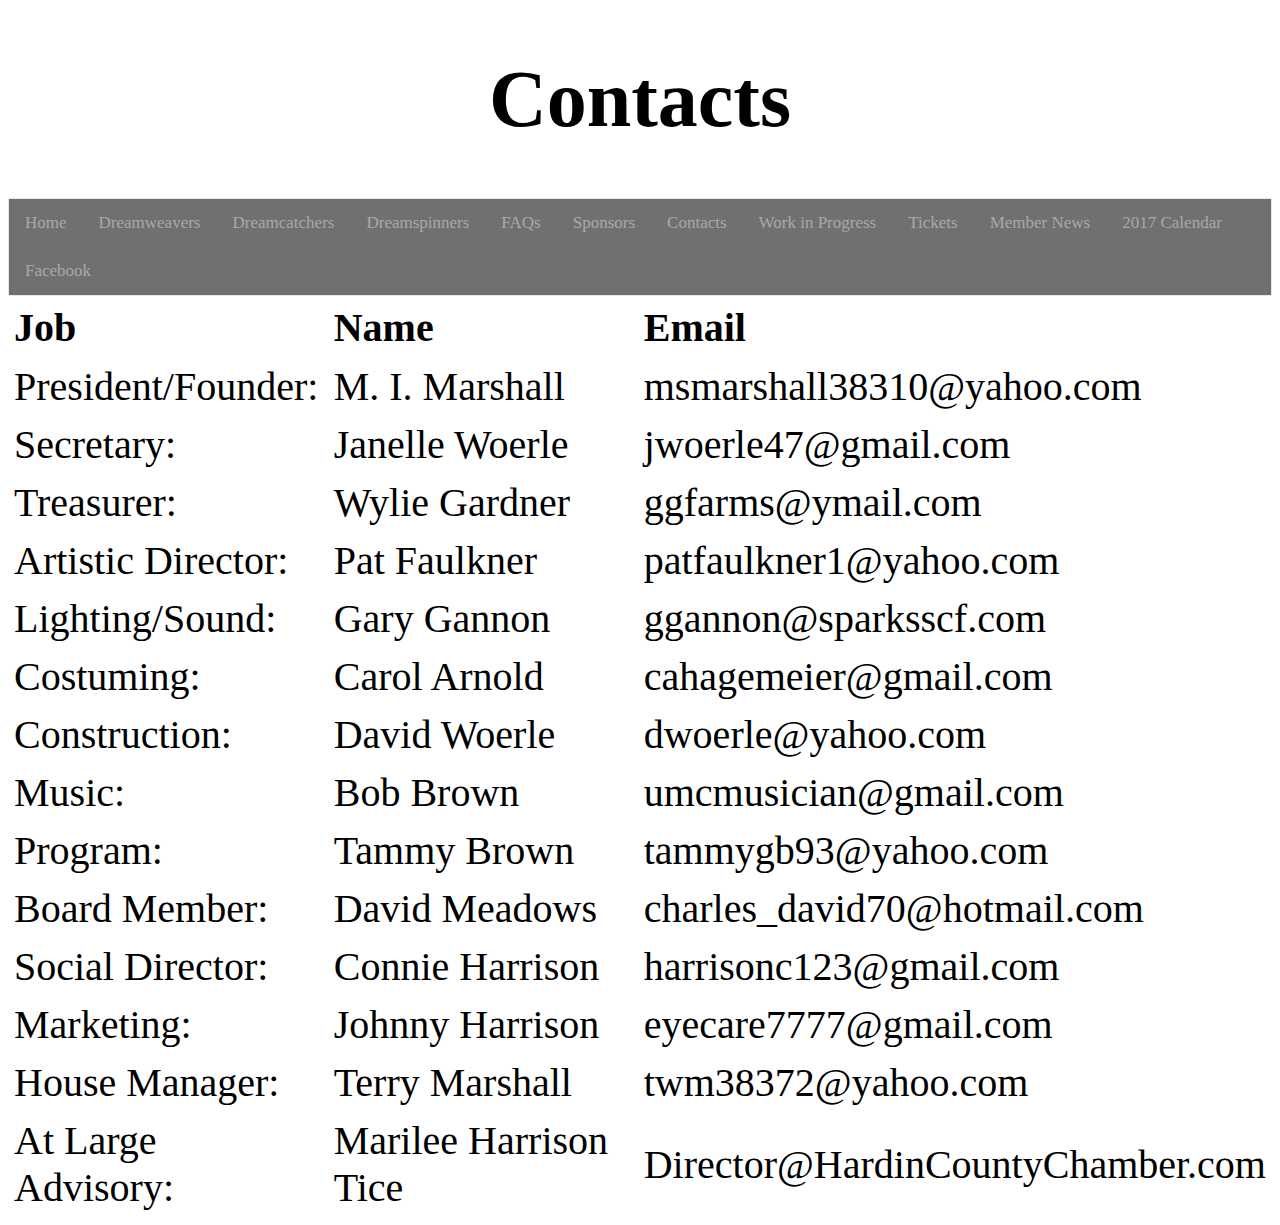
<file: indexcon.html>
<!DOCTYPE html>
<html>
<head>
</head>
<body>
<link rel="stylesheet" type="text/css" href="maincon.css"> 
</body> 

<h1>Contacts</h1>
<ul>
  <li><a href="index.html">Home</a></li>
  <li><a href="indexwvrs.html">Dreamweavers</a></li>
  <li><a href="indexctchrs.html">Dreamcatchers</a></li>
  <li><a href="indexspinner.html">Dreamspinners</a></li>
  <li><a href="indexfaq.html">FAQs</a></li>
  <li><a href="indexspon.html">Sponsors</a></li>
  <li><a href="indexcon.html">Contacts</a></li>
  <li><a href="indexwip.html">Work in Progress</a></li>
  <li><a href="indextix.html">Tickets</a></li> 
  <li><a href="indexmember.html">Member News</a></li>
<li class="dropdown">
    <a href="javascript:void(0)" class="dropbtn">2017 Calendar</a>
    <div class="dropdown-content">
      <a href="https://calendar.google.com/calendar/embed?src=savannahtheater@gmail.com&ctz=America/Chicago">Savannah Theater</a>
      <a href="https://www.keepandshare.com/calendar/show.php?i=2210565&vw=year">Dreamweavers</a>   <li><a href="https://www.facebook.com/FIRSTDREAMWEAVER/">Facebook</a></li></ul>
<div style="overflow-x:auto;">

</div>

</style>
</head>
<body>

<table id="customers">
  <tr>
    <th>Job</th>
    <th>Name</th>
    <th>Email</th>
  </tr>
  <tr>
    <td>President/Founder:</td>
    <td>M. I. Marshall</td>
    <td>msmarshall38310@yahoo.com</td>
  </tr>
  <tr>
    <td>Secretary:</td>
    <td>Janelle Woerle	</td>
    <td>jwoerle47@gmail.com</td>
  </tr>
  <tr>
    <td>Treasurer:	</td>
    <td>Wylie Gardner	
</td>
    <td>ggfarms@ymail.com
</td>
  </tr>
  <tr>
    <td>Artistic Director:	</td>
    <td>Pat Faulkner	</td>
    <td>patfaulkner1@yahoo.com
</td>
  </tr>
  <tr>
    <td>Lighting/Sound:	</td>
    <td>Gary Gannon	</td>
    <td>ggannon@sparksscf.com
</td>
  </tr>
  <tr>
    <td>Costuming:	</td>
    <td>Carol Arnold	</td>
    <td>cahagemeier@gmail.com
</td>
  </tr>
  <tr>
    <td>Construction:	</td>
    <td>David Woerle </td>
    <td>dwoerle@yahoo.com
</td>
  </tr>
  <tr>
    <td>Music:	</td>
    <td>Bob Brown	</td>
    <td>umcmusician@gmail.com
</td>
  </tr>
  <tr>
    <td>Program:	</td>
    <td>Tammy Brown	</td>
    <td>tammygb93@yahoo.com
</td>
  </tr>
  <tr>
    <td>Board Member:	</td>
    <td>David Meadows	</td>
    <td>charles_david70@hotmail.com
</td>
  </tr>
   <tr>
    <td>	Social Director:	</td>
    <td>	Connie Harrison	</td>
    <td>harrisonc123@gmail.com 

</td>
  </tr>
   <tr>
    <td>Marketing:	</td>
    <td>Johnny Harrison	</td>
    <td>eyecare7777@gmail.com

</td>
  </tr>
   <tr>
    <td>House Manager:	</td>
    <td>Terry Marshall		</td>
    <td>twm38372@yahoo.com


</td>
  </tr>
     <tr>
    <td> At Large Advisory:		</td>
    <td>Marilee Harrison Tice			</td>
    <td>Director@HardinCountyChamber.com



</td>
  </tr>
</table>
</html>
</file>
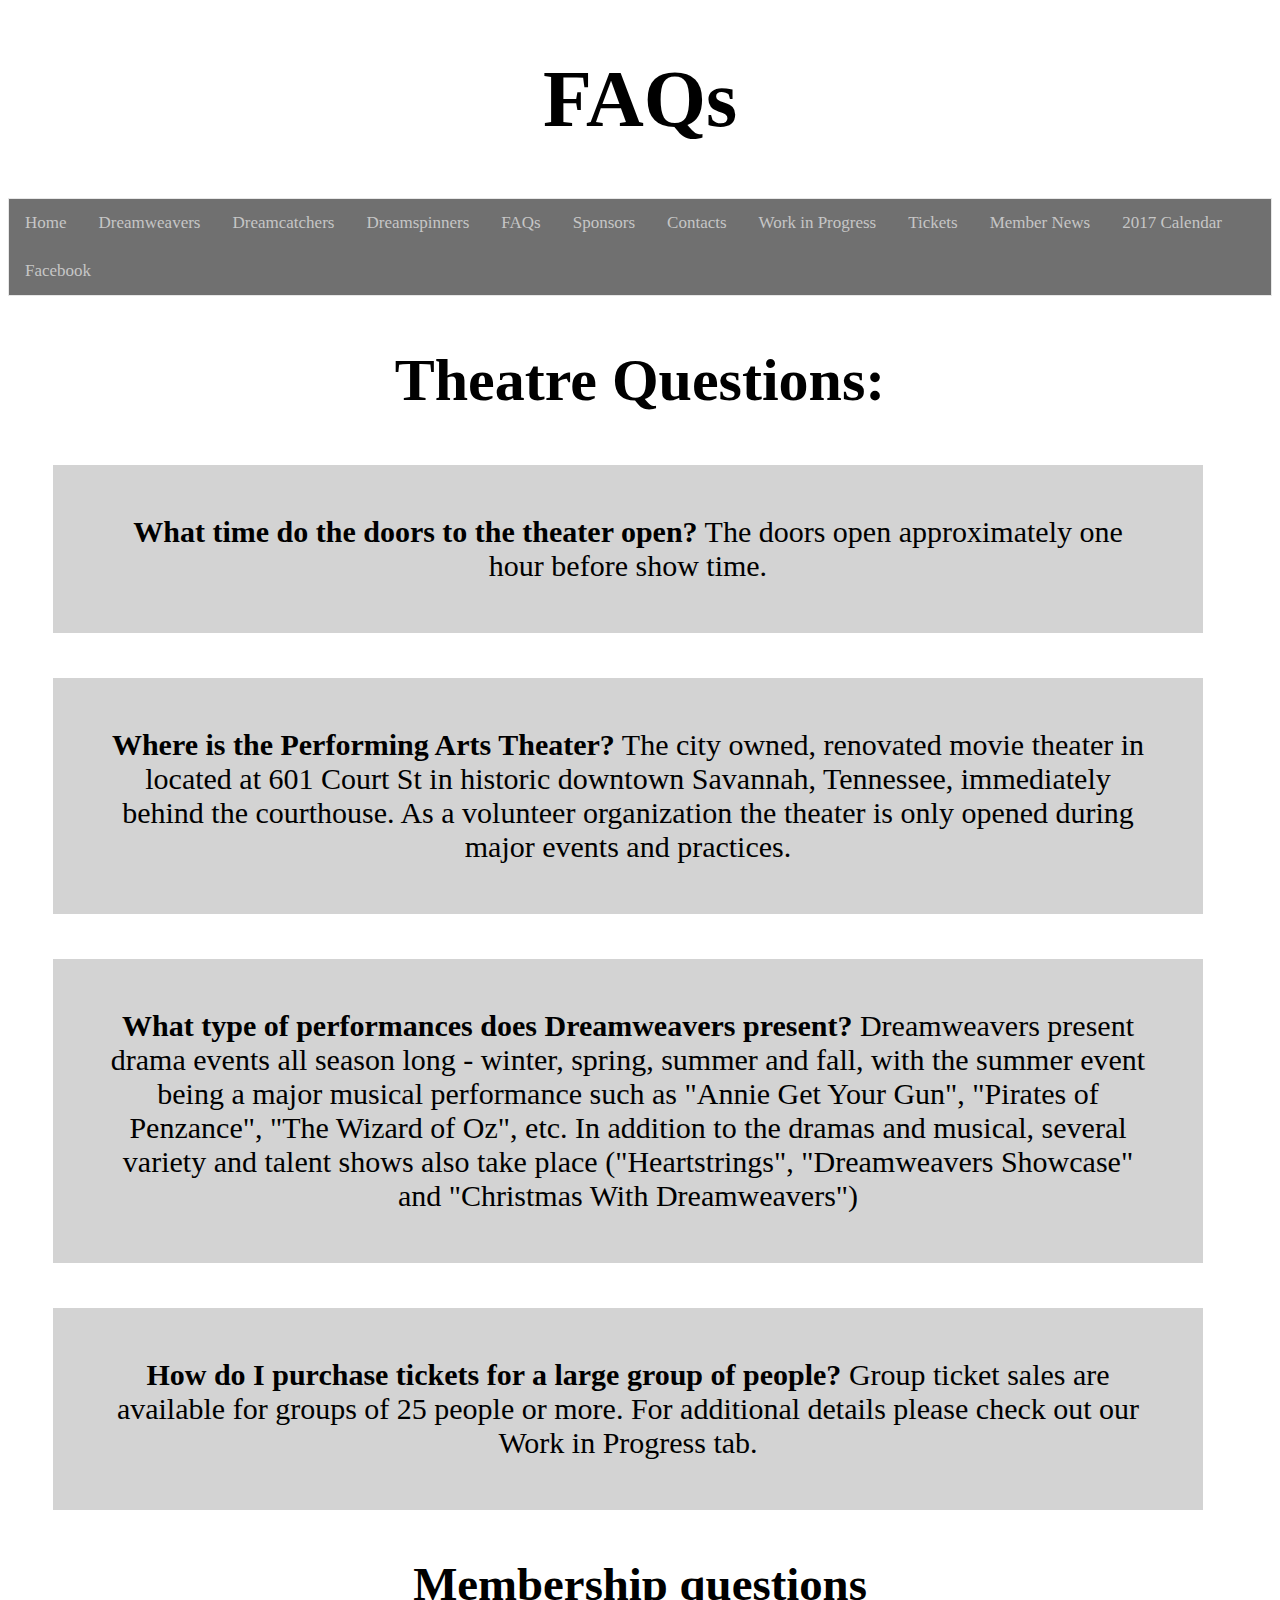
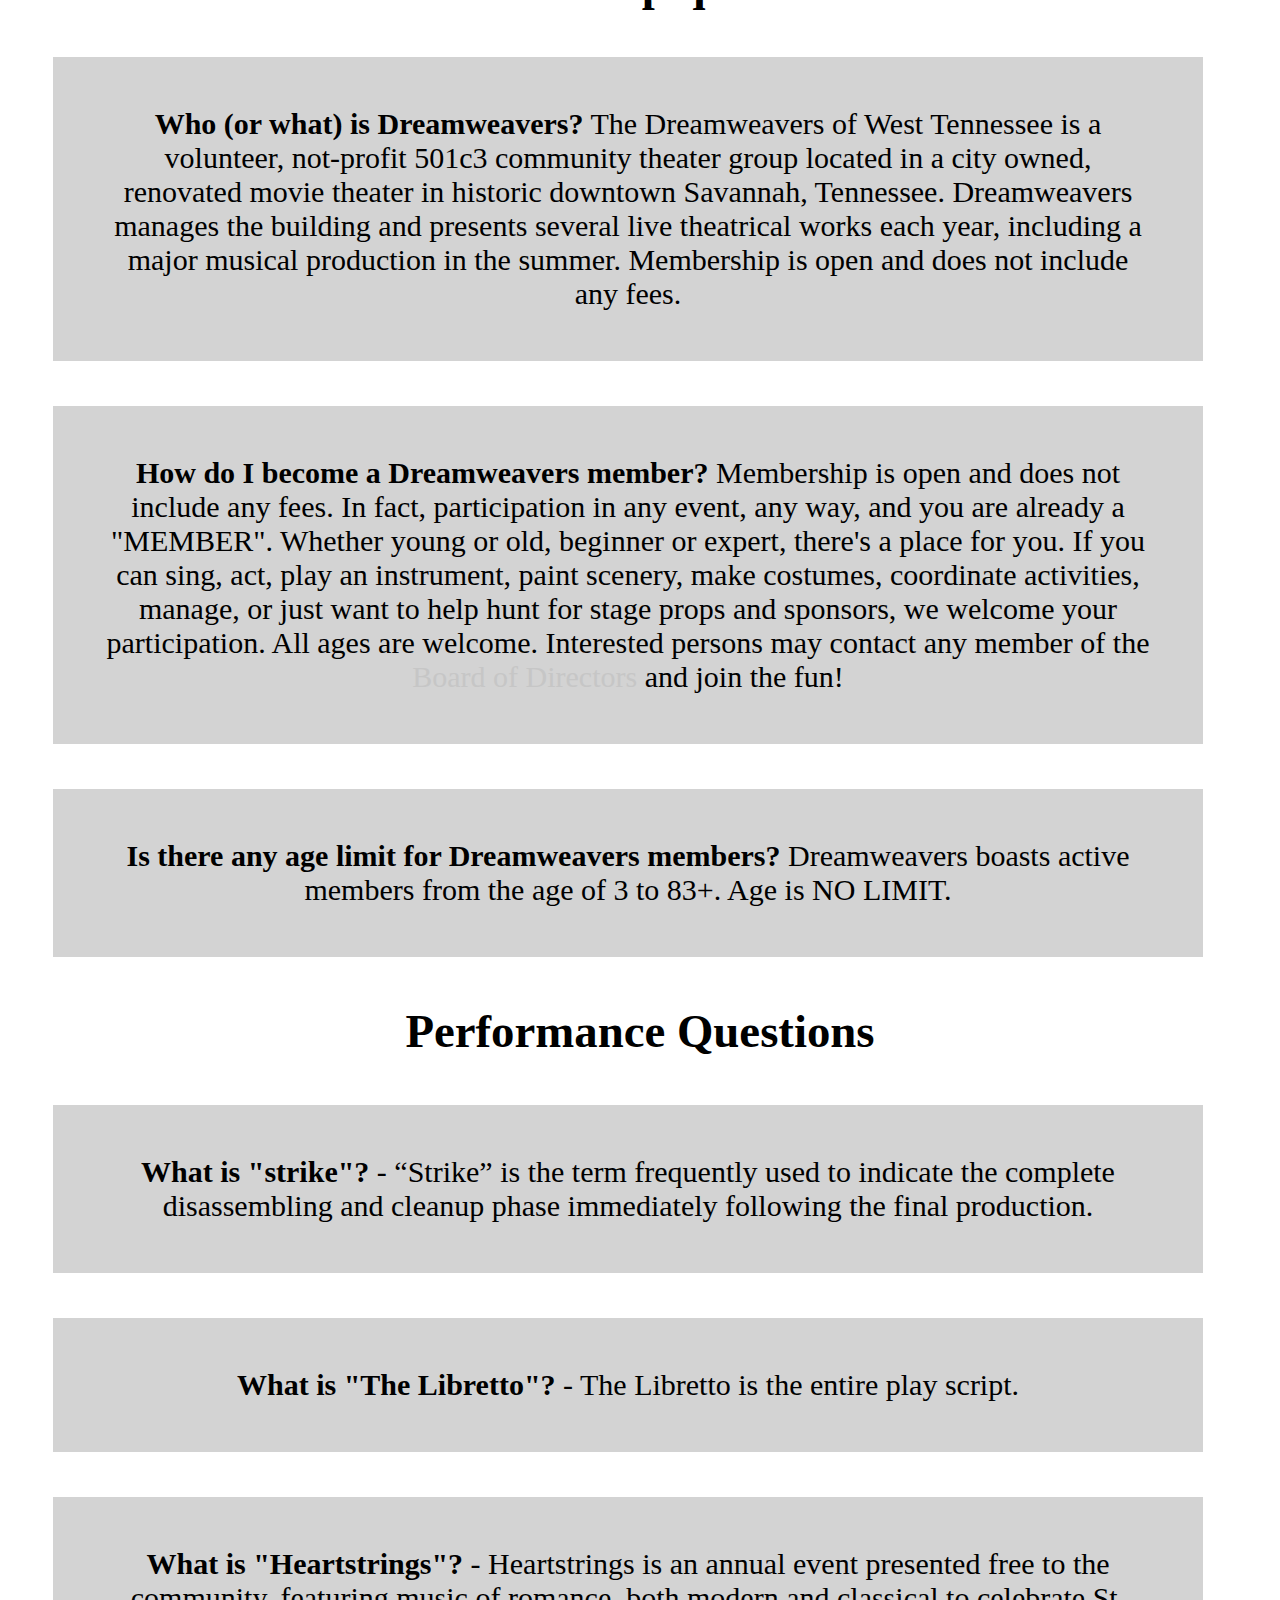
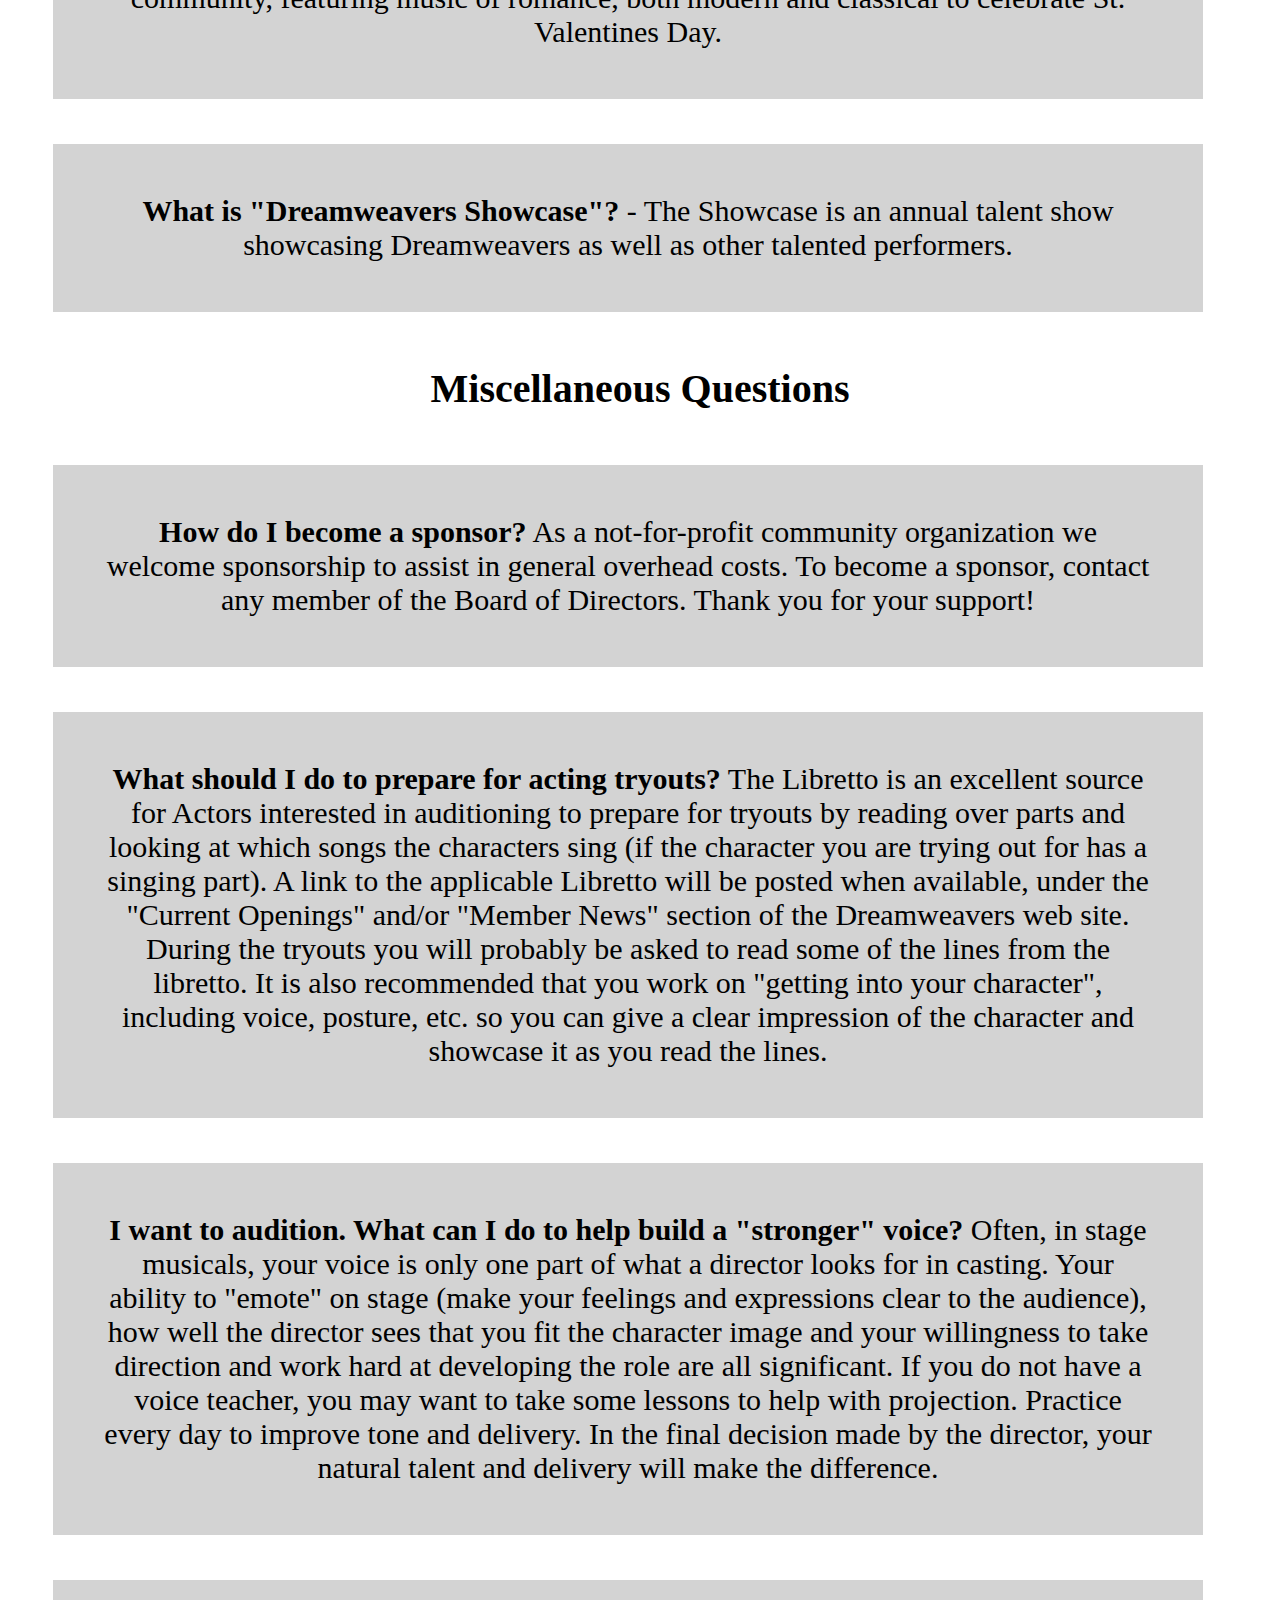
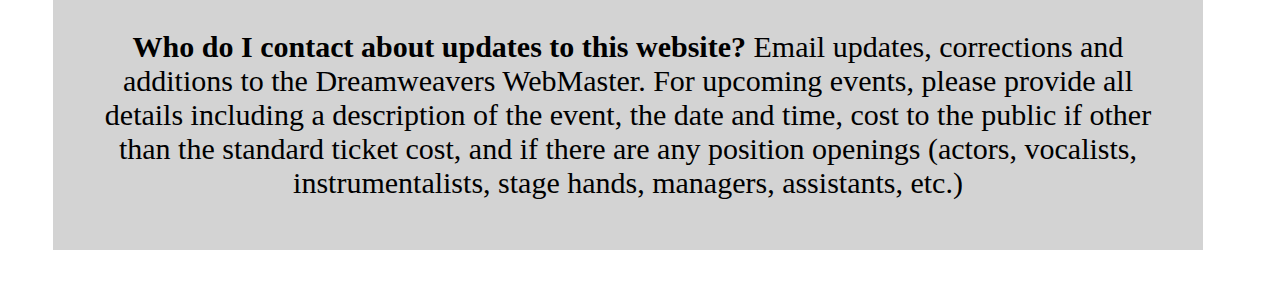
<file: indexfaq.html>
<!DOCTYPE html>
<html>
<head>
</head>
<body>
<link rel="stylesheet" type="text/css" href="mainfaq.css"> 
</body> 
<h1> FAQs</h1>
<ul>
  <li><a href="index.html">Home</a></li>
  <li><a href="indexwvrs.html">Dreamweavers</a></li>
  <li><a href="indexctchrs.html">Dreamcatchers</a></li>
  <li><a href="indexspinner.html">Dreamspinners</a></li>
  <li><a href="indexfaq.html">FAQs</a></li>
  <li><a href="indexspon.html">Sponsors</a></li>
  <li><a href="indexcon.html">Contacts</a></li>
  <li><a href="indexwip.html">Work in Progress</a></li>
  <li><a href="indextix.html">Tickets</a></li> 
  <li><a href="indexmember.html">Member News</a></li>
 <li class="dropdown">
    <a href="javascript:void(0)" class="dropbtn">2017 Calendar</a>
    <div class="dropdown-content">
      <a href="https://calendar.google.com/calendar/embed?src=savannahtheater@gmail.com&ctz=America/Chicago">Savannah Theater</a>
      <a href="https://www.keepandshare.com/calendar/show.php?i=2210565&vw=year">Dreamweavers</a>  <li><a href="https://www.facebook.com/FIRSTDREAMWEAVER/">Facebook</a></li>
</ul>
<h2>Theatre Questions:</h2>
<p>
  <b>What time do the doors to the theater open?</b>
  The doors open approximately one hour before show time.</p>
<p><b>Where is the Performing Arts Theater?</b>
The city owned, renovated movie theater in located at 601 Court St in historic downtown Savannah, Tennessee, immediately behind the courthouse.  As a volunteer organization the theater is only opened during major events and practices.</p>
<p><b>What type of performances does Dreamweavers present?</b>
Dreamweavers present drama events all season long - winter, spring, summer and fall, with the summer event being a major musical performance such as "Annie Get Your Gun", "Pirates of Penzance", "The Wizard of Oz", etc.  In addition to the dramas and musical, several variety and talent shows also take place ("Heartstrings", "Dreamweavers Showcase" and "Christmas With Dreamweavers") </p>
<p><b>How do I purchase tickets for a large group of people? </b> Group ticket sales are available for groups of 25 people or more. For additional details please check out our Work in Progress tab.</p>
<h3>Membership questions</h3>
<p><b>Who (or what) is Dreamweavers?</b>  The Dreamweavers of West Tennessee is a volunteer, not-profit 501c3 community theater group located in a city owned, renovated movie theater in historic downtown Savannah, Tennessee.  Dreamweavers manages the building and presents several live theatrical works each year, including a major musical production in the summer.  Membership is open and does not include any fees. </p>
<p><b>How do I become a Dreamweavers member?</b>  Membership is open and does not include any fees.  In fact, participation in any event, any way, and you are already a "MEMBER".  Whether young or old, beginner or expert, there's a place for you.  If you can sing, act, play an instrument, paint scenery, make costumes, coordinate activities, manage, or just want to help hunt for stage props and sponsors, we welcome your participation.  All ages are welcome.  Interested persons may contact any member of the <a href="indexcon.html">Board of Directors</a>  and join the fun!   </p>
<p><b>Is there any age limit for Dreamweavers members? </b>Dreamweavers boasts active members from the age of 3 to 83+.  Age is NO LIMIT.  </p>
<h3>Performance Questions</h3>
<p><b>What is "strike"?</b> - “Strike” is the term frequently used to indicate the complete disassembling and cleanup phase immediately following the final production. 
</p>
<p><b>What is "The Libretto"?</b> - The Libretto is the entire play script.</p>
<p><b>What is "Heartstrings"? </b>- Heartstrings is an annual event presented free to the community, featuring music of romance, both modern and classical to celebrate St. Valentines Day.</p>
<p><b>What is "Dreamweavers Showcase"?</b> - The Showcase is an annual talent show showcasing Dreamweavers as well as other talented performers.      </p>
<h4>Miscellaneous Questions</h4>
<p><b>How do I become a sponsor?</b>  As a not-for-profit community organization we welcome sponsorship to assist in general overhead costs.  To become a sponsor, contact any member of the Board of Directors.  Thank you for your support!  </p>
<p><b>What should I do to prepare for acting tryouts?</b>  The Libretto is an excellent source for Actors interested in auditioning to prepare for tryouts by reading over parts and looking at which songs the characters sing (if the character you are trying out for has a singing part).  A link to the applicable Libretto will be posted when available, under the "Current Openings" and/or "Member News" section of the Dreamweavers web site.  During the tryouts you will probably be asked to read some of the lines from the libretto.  It is also recommended that you work on "getting into your character", including voice, posture, etc. so you can give a clear impression of the character and showcase it as you read the lines. </p>
<p><b>I want to audition.  What can I do to help build a "stronger" voice?</b>  Often, in stage musicals, your voice is only one part of what a director looks for in casting. Your ability to "emote" on stage (make your feelings and expressions clear to the audience), how well the director sees that you fit the character image and your willingness to take direction and work hard at developing the role are all significant. If you do not have a voice teacher, you may want to take some lessons to help with projection. Practice every day to improve tone and delivery. In the final decision made by the director, your natural talent and delivery will make the difference.</p>
<p><b>Who do I contact about updates to this website?</b>  Email updates, corrections and additions to the Dreamweavers WebMaster.  For upcoming events, please provide all details including a description of the event, the date and time, cost to the public if other than the standard ticket cost, and if there are any position openings (actors, vocalists, instrumentalists, stage hands, managers, assistants, etc.) </p>
<style>
a:link {
    color: #c6c6c6; 
    background-color: transparent; 
    text-decoration: none;
}

a:visited {
    color: #c6c6c6;
    background-color: transparent;
    text-decoration: underline;
}

a:hover {
    color: #e7e7e7;
    background-color: transparent;
    text-decoration: underline;

}
</style>
</html>
</file>
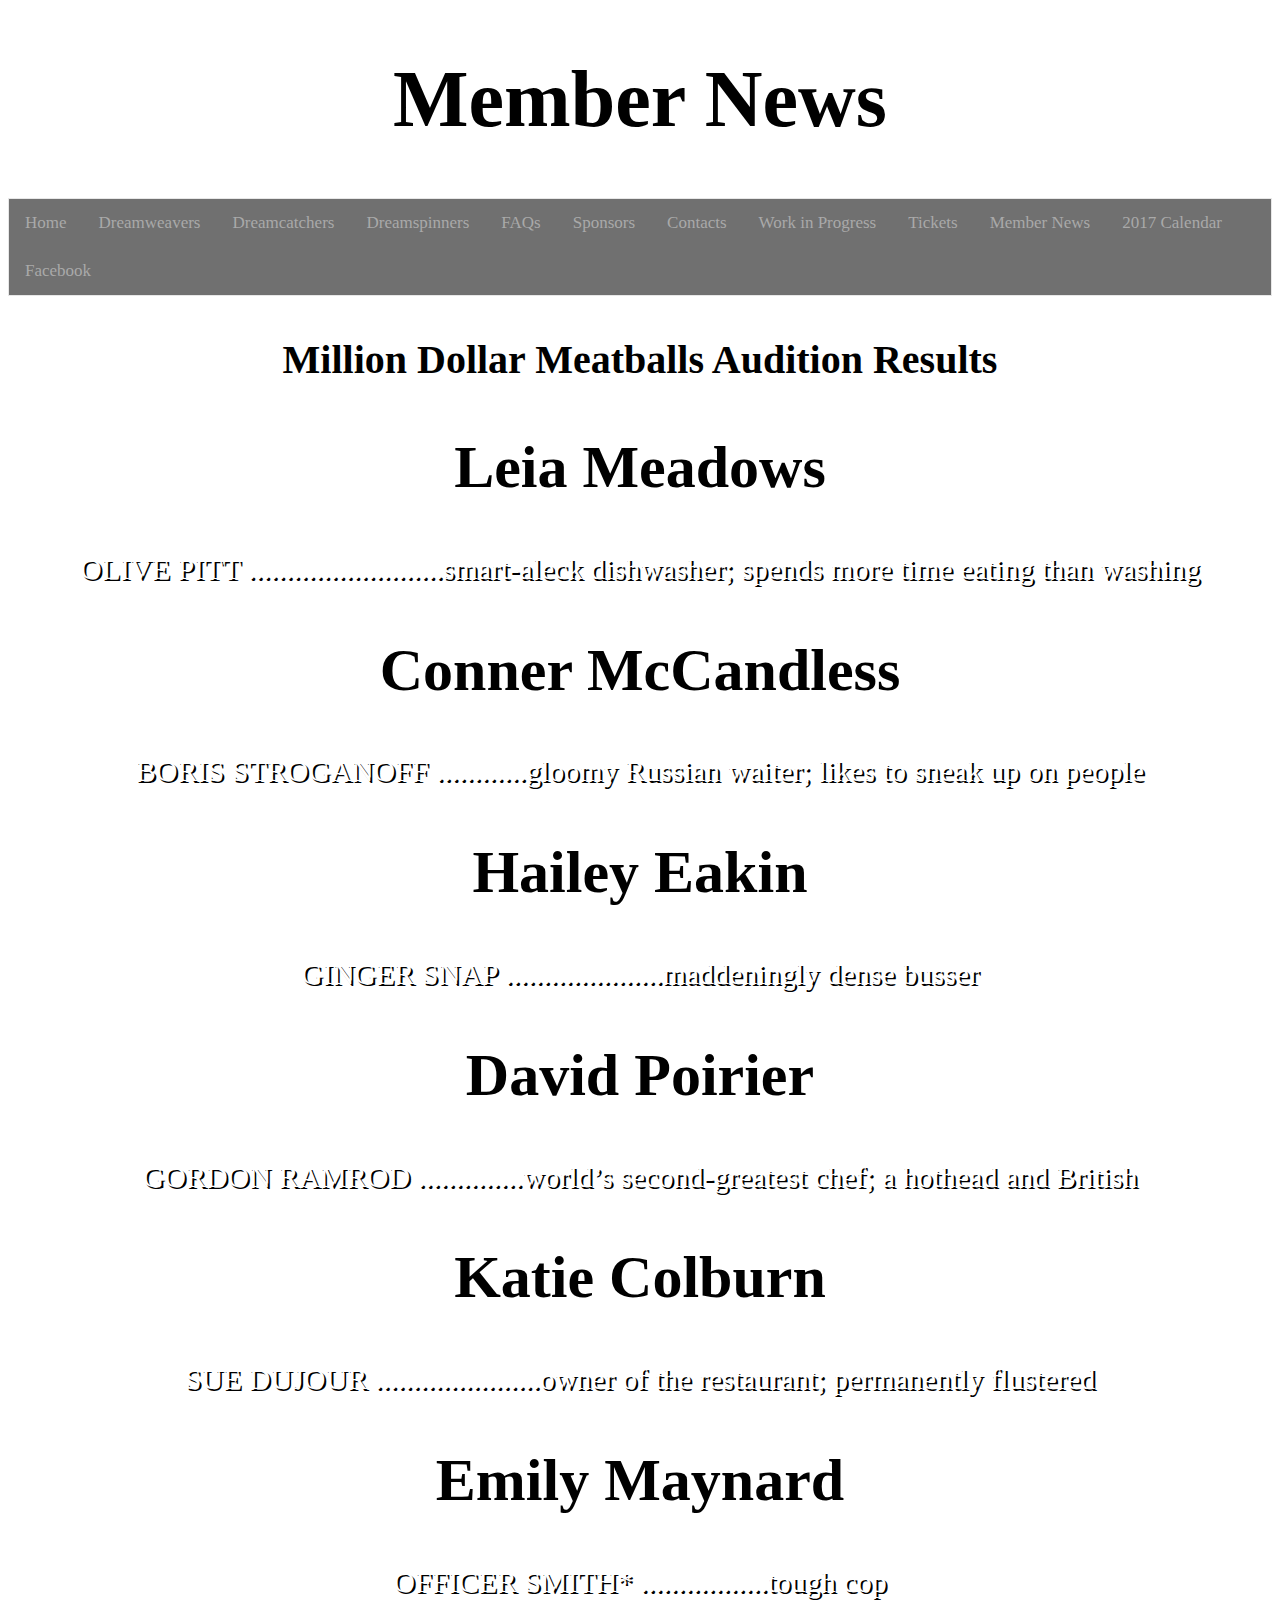
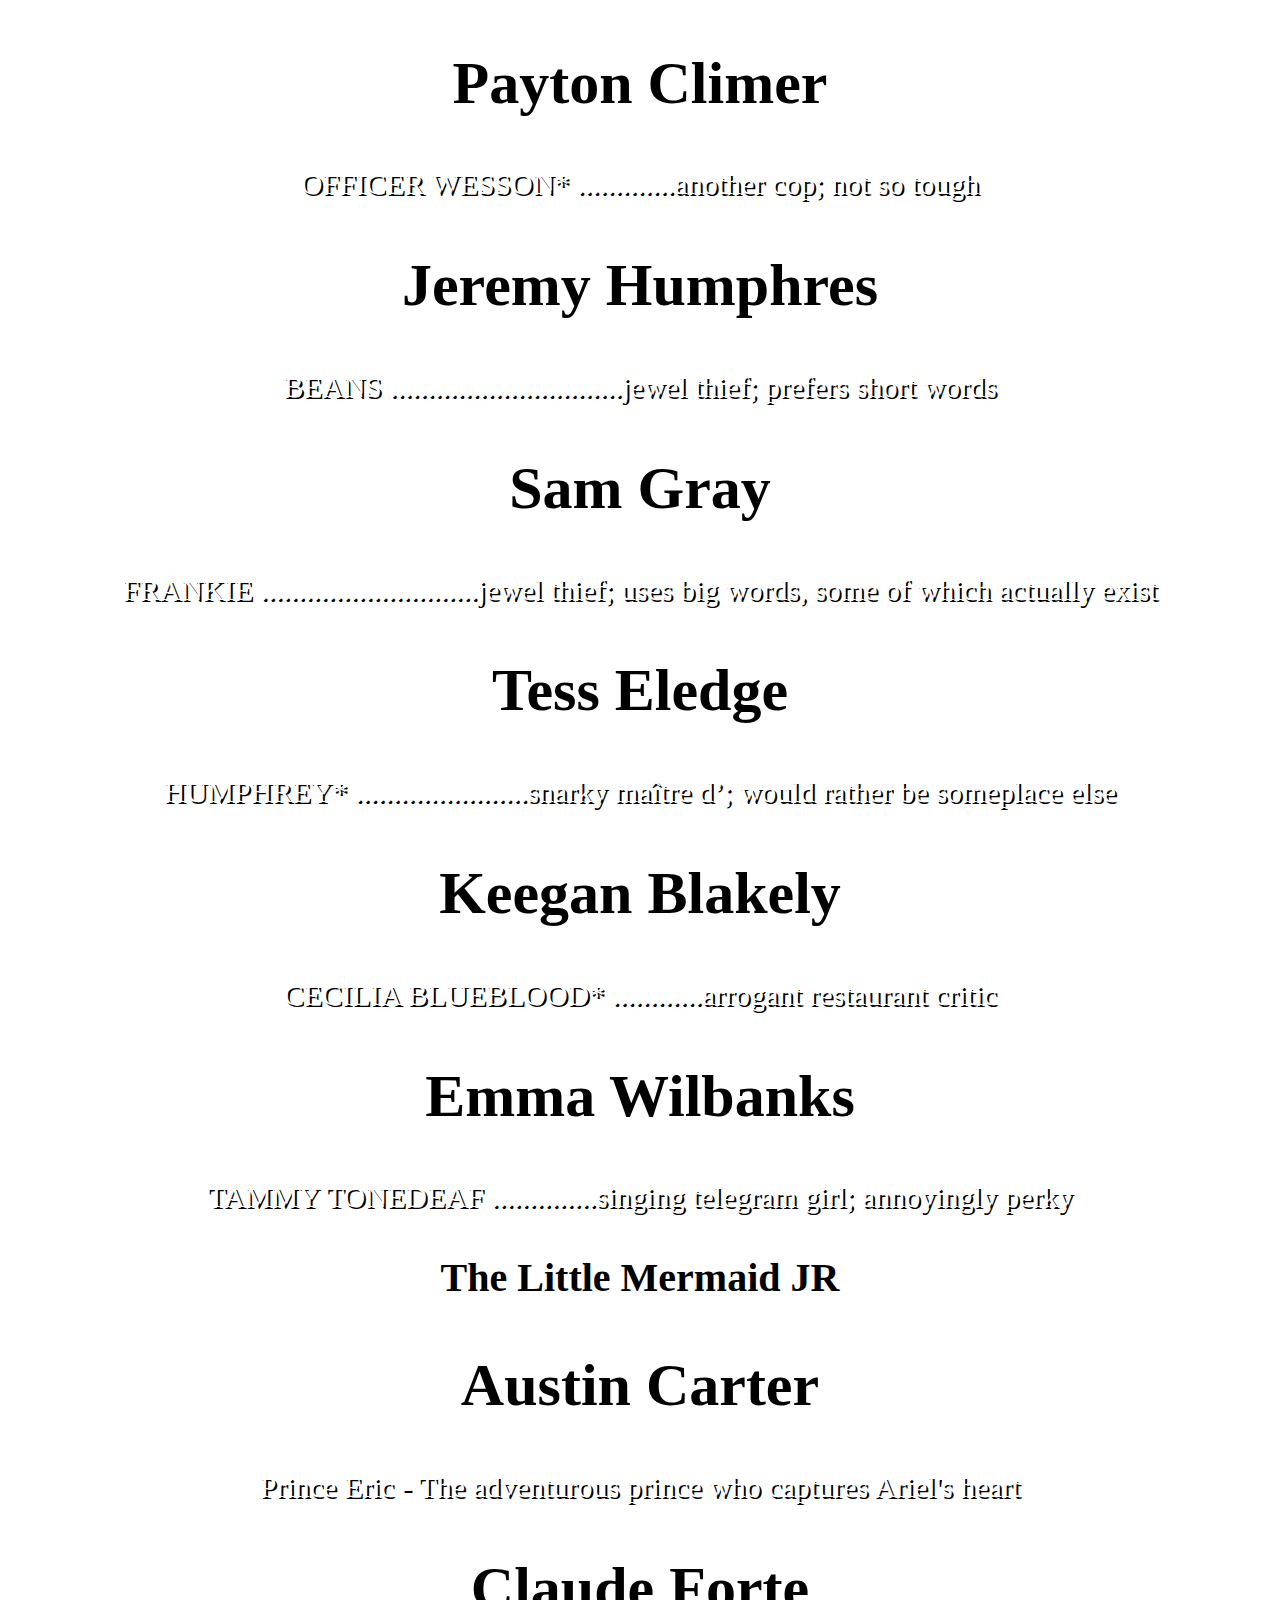
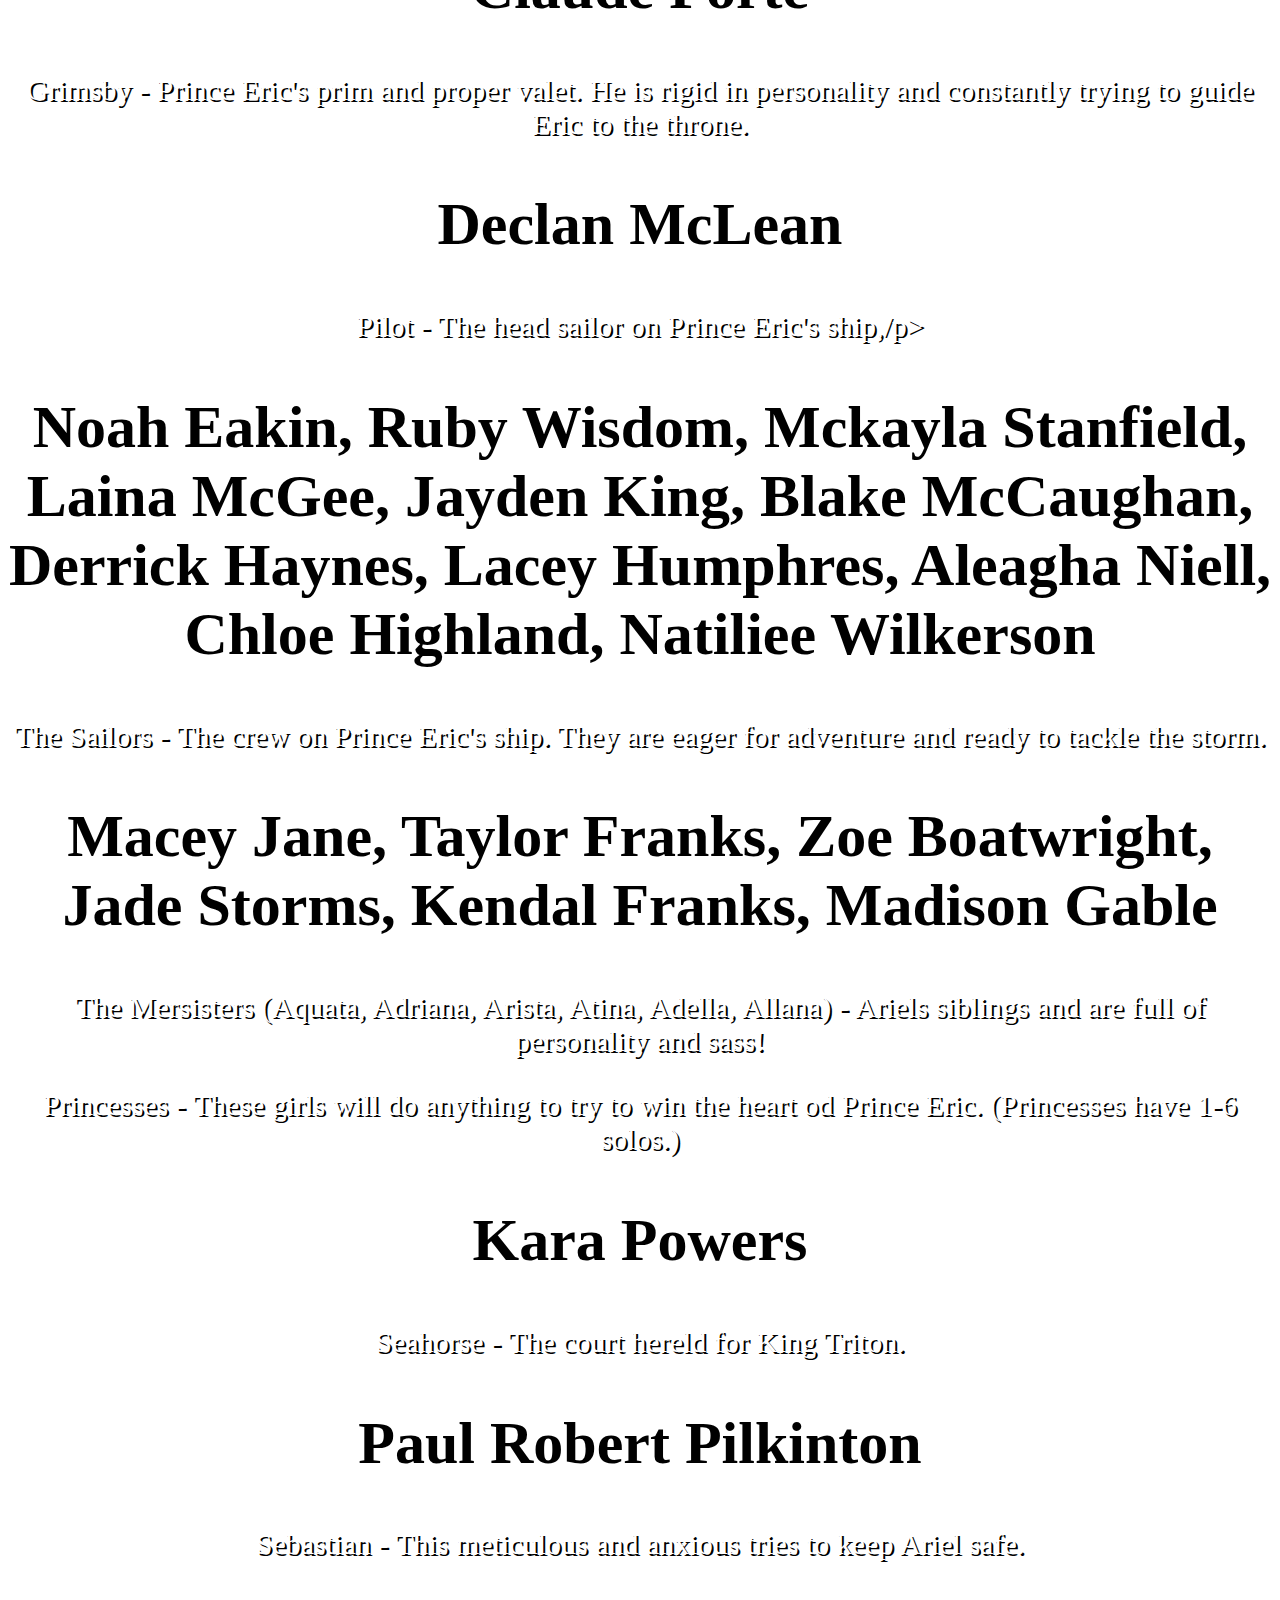
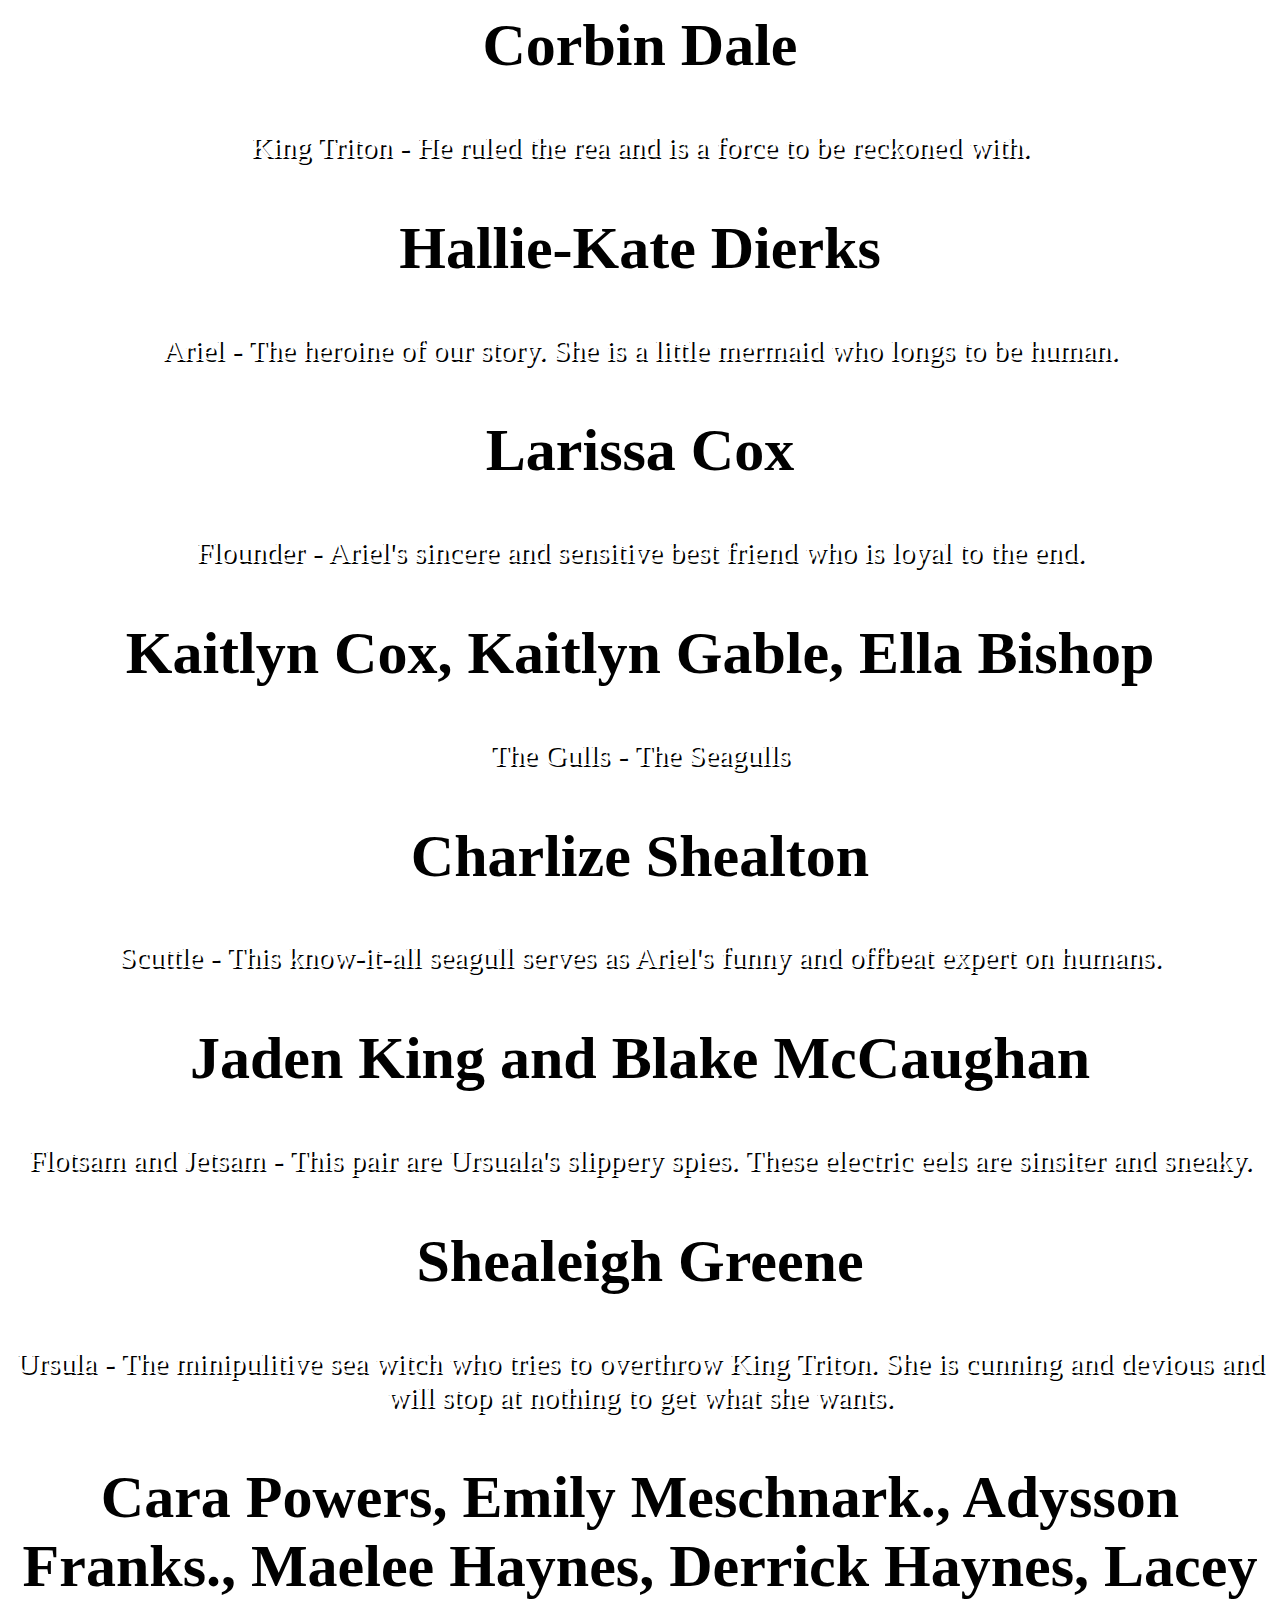
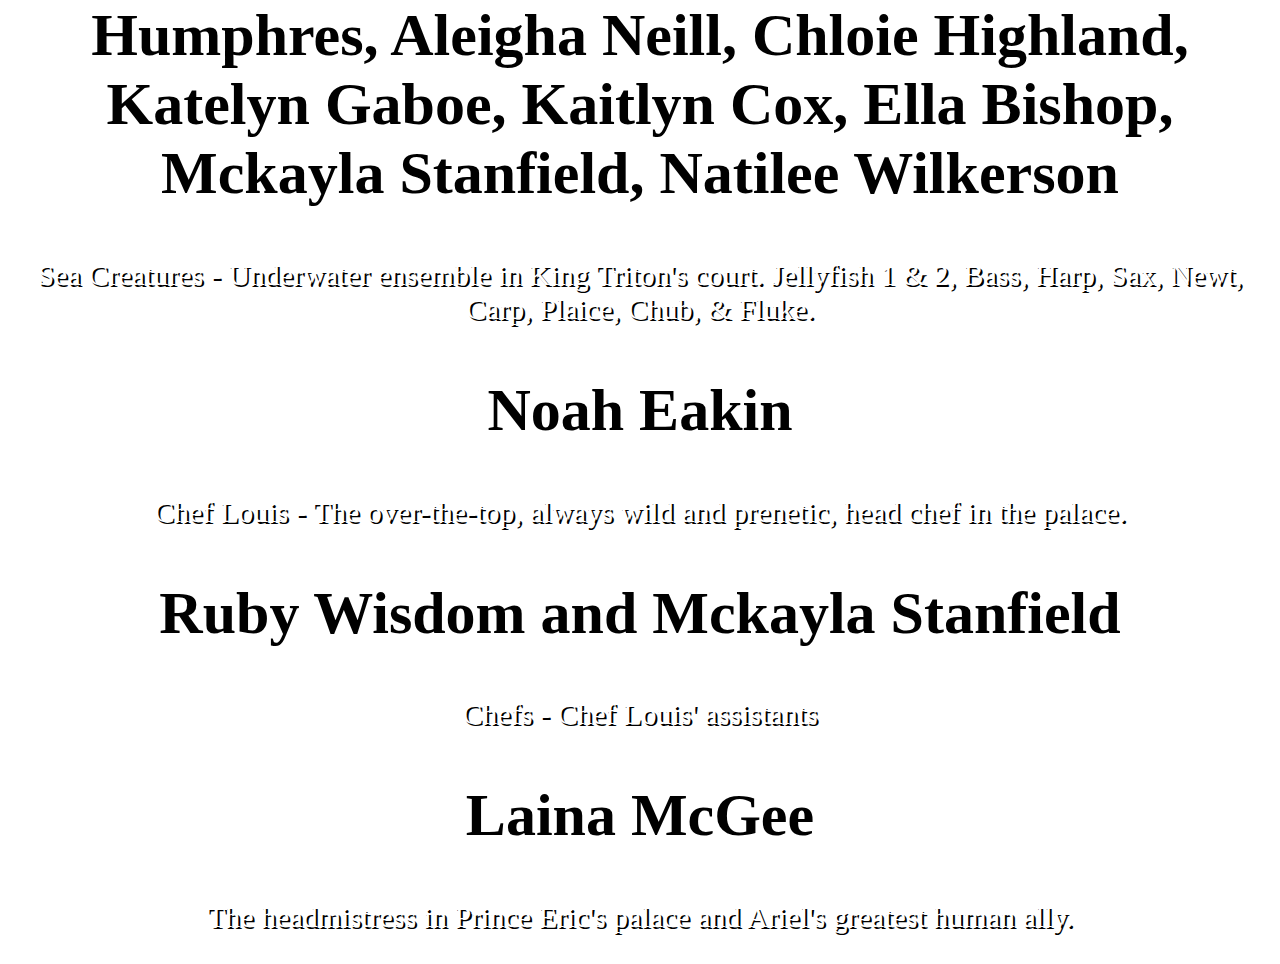
<file: indexmember.html>
<!DOCTYPE html>
<html>
<head>
</head>
<body>
<link rel="stylesheet" type="text/css" href="mainmember.css"> 
</body> 

<h1>Member News</h1>
<ul>
  <li><a href="index.html">Home</a></li>
  <li><a href="indexwvrs.html">Dreamweavers</a></li>
  <li><a href="indexctchrs.html">Dreamcatchers</a></li>
  <li><a href="indexspinner.html">Dreamspinners</a></li>
  <li><a href="indexfaq.html">FAQs</a></li>
  <li><a href="indexspon.html">Sponsors</a></li>
  <li><a href="indexcon.html">Contacts</a></li>
  <li><a href="indexwip.html">Work in Progress</a></li>
  <li><a href="indextix.html">Tickets</a></li> 
  <li><a href="indexmember.html">Member News</a></li>
<li class="dropdown">
    <a href="javascript:void(0)" class="dropbtn">2017 Calendar</a>
    <div class="dropdown-content">
      <a href="https://calendar.google.com/calendar/embed?src=savannahtheater@gmail.com&ctz=America/Chicago">Savannah Theater</a>
      <a href="https://www.keepandshare.com/calendar/show.php?i=2210565&vw=year">Dreamweavers</a>   <li><a href="https://www.facebook.com/FIRSTDREAMWEAVER/">Facebook</a></li>
</ul>
  <h3>Million Dollar Meatballs Audition Results</h3>
  <h2>Leia Meadows</h2>
<p> OLIVE PITT ..........................smart-aleck dishwasher; spends more time eating than washing</p>
  <h2>Conner McCandless</h2>
<p>BORIS STROGANOFF ............gloomy Russian waiter; likes to sneak up on people</p>
  <h2>Hailey Eakin</h2>
<p>GINGER SNAP .....................maddeningly dense busser</p>
  <h2>David Poirier</h2>
<p> GORDON RAMROD ..............world’s second-greatest chef; a hothead and British</p>
  <h2>Katie Colburn</h3>
<p> SUE DUJOUR ......................owner of the restaurant; permanently flustered</p>
  <h2>Emily Maynard</h2>
    <p>OFFICER SMITH* .................tough cop</p>
  <h2>Payton Climer</h2>
    <p>OFFICER WESSON* .............another cop; not so tough</p>
  <h2>Jeremy Humphres</h2>
    <p> BEANS ...............................jewel thief; prefers short words</p>
  <h2>Sam Gray</h2>
    <p> FRANKIE .............................jewel thief; uses big words, some of which actually exist</p>
  <h2>Tess Eledge</h2>
    <p> HUMPHREY* .......................snarky maître d’; would rather be someplace else</p>
  <h2>Keegan Blakely</h2>
    <p> CECILIA BLUEBLOOD* ............arrogant restaurant critic</p>
  <h2>Emma Wilbanks</h2>
    <p> TAMMY TONEDEAF ..............singing telegram girl; annoyingly perky
</p>
  
  <h3>The Little Mermaid JR</h3>
  <h2>Austin Carter</h2>
  <p>Prince Eric - The adventurous prince who captures Ariel's heart</p>
  <h2>Claude Forte</h3>
  <p>Grimsby - Prince Eric's prim and proper valet. He is rigid in personality and constantly trying to guide Eric to the throne.</p>
  <h2>Declan McLean</h2>
  <p>Pilot - The head sailor on Prince Eric's ship,/p>
  <h2>Noah Eakin, Ruby Wisdom, Mckayla Stanfield, Laina McGee, Jayden King, Blake McCaughan, Derrick Haynes, Lacey Humphres, Aleagha Niell, Chloe Highland, Natiliee Wilkerson</h2>
  <p>The Sailors - The crew on Prince Eric's ship. They are eager for adventure and ready to tackle the storm.</p>
  <h2>Macey Jane, Taylor Franks, Zoe Boatwright, Jade Storms, Kendal Franks, Madison Gable</h2>
  <p>The Mersisters (Aquata, Adriana, Arista, Atina, Adella, Allana) - Ariels siblings and are full of personality and sass!</p>
  <p>Princesses - These girls will do anything to try to win the heart od Prince Eric. (Princesses have 1-6 solos.)</p>
  <h2>Kara Powers</h2>
  <p> Seahorse - The court hereld for King Triton.</p>
  <h2>Paul Robert Pilkinton</h2>
  <p>Sebastian - This meticulous and anxious tries to keep Ariel safe.</p>
  <h2>Corbin Dale</h2>
  <p>King Triton - He ruled the rea and is a force to be reckoned with.</p>
  <h2>Hallie-Kate Dierks</h2>
  <p>Ariel - The heroine of our story. She is  a little mermaid who longs to be human.</p>
  <h2>Larissa Cox</h2>
  <p>Flounder - Ariel's sincere and sensitive best friend who is loyal to the end.</p>
  <h2>Kaitlyn Cox, Kaitlyn Gable, Ella Bishop</h2>
  <p>The Gulls - The Seagulls</p>
  <h2>Charlize Shealton</h2>
  <p>Scuttle - This know-it-all seagull serves as Ariel's funny and offbeat expert on humans.</p>
  <h2>Jaden King and Blake McCaughan</h2>
  <p>Flotsam and Jetsam - This pair are Ursuala's slippery spies. These electric eels are sinsiter and sneaky.</p>
  <h2>Shealeigh Greene</h2>
  <p> Ursula - The minipulitive sea witch who tries to overthrow King Triton. She is cunning and devious and will stop at nothing to get what she wants.</p>
  <h2>Cara Powers, Emily Meschnark., Adysson Franks., Maelee Haynes, Derrick Haynes, Lacey Humphres, Aleigha Neill, Chloie Highland, Katelyn Gaboe, Kaitlyn Cox, Ella Bishop, Mckayla Stanfield, Natilee Wilkerson</h2>
  <p>Sea Creatures - Underwater ensemble in King Triton's court. Jellyfish 1 & 2, Bass, Harp, Sax, Newt, Carp, Plaice, Chub, & Fluke.</p>
  <h2>Noah Eakin</h2>
  <p>Chef Louis - The over-the-top, always wild and prenetic, head chef in the palace.</p>
  <h2>Ruby Wisdom and Mckayla Stanfield</h2>
  <p>Chefs - Chef Louis' assistants</p>
  <h2> Laina McGee</h2>
  <p>The headmistress in Prince Eric's palace and Ariel's greatest human ally.</p>
 </html>
</file>
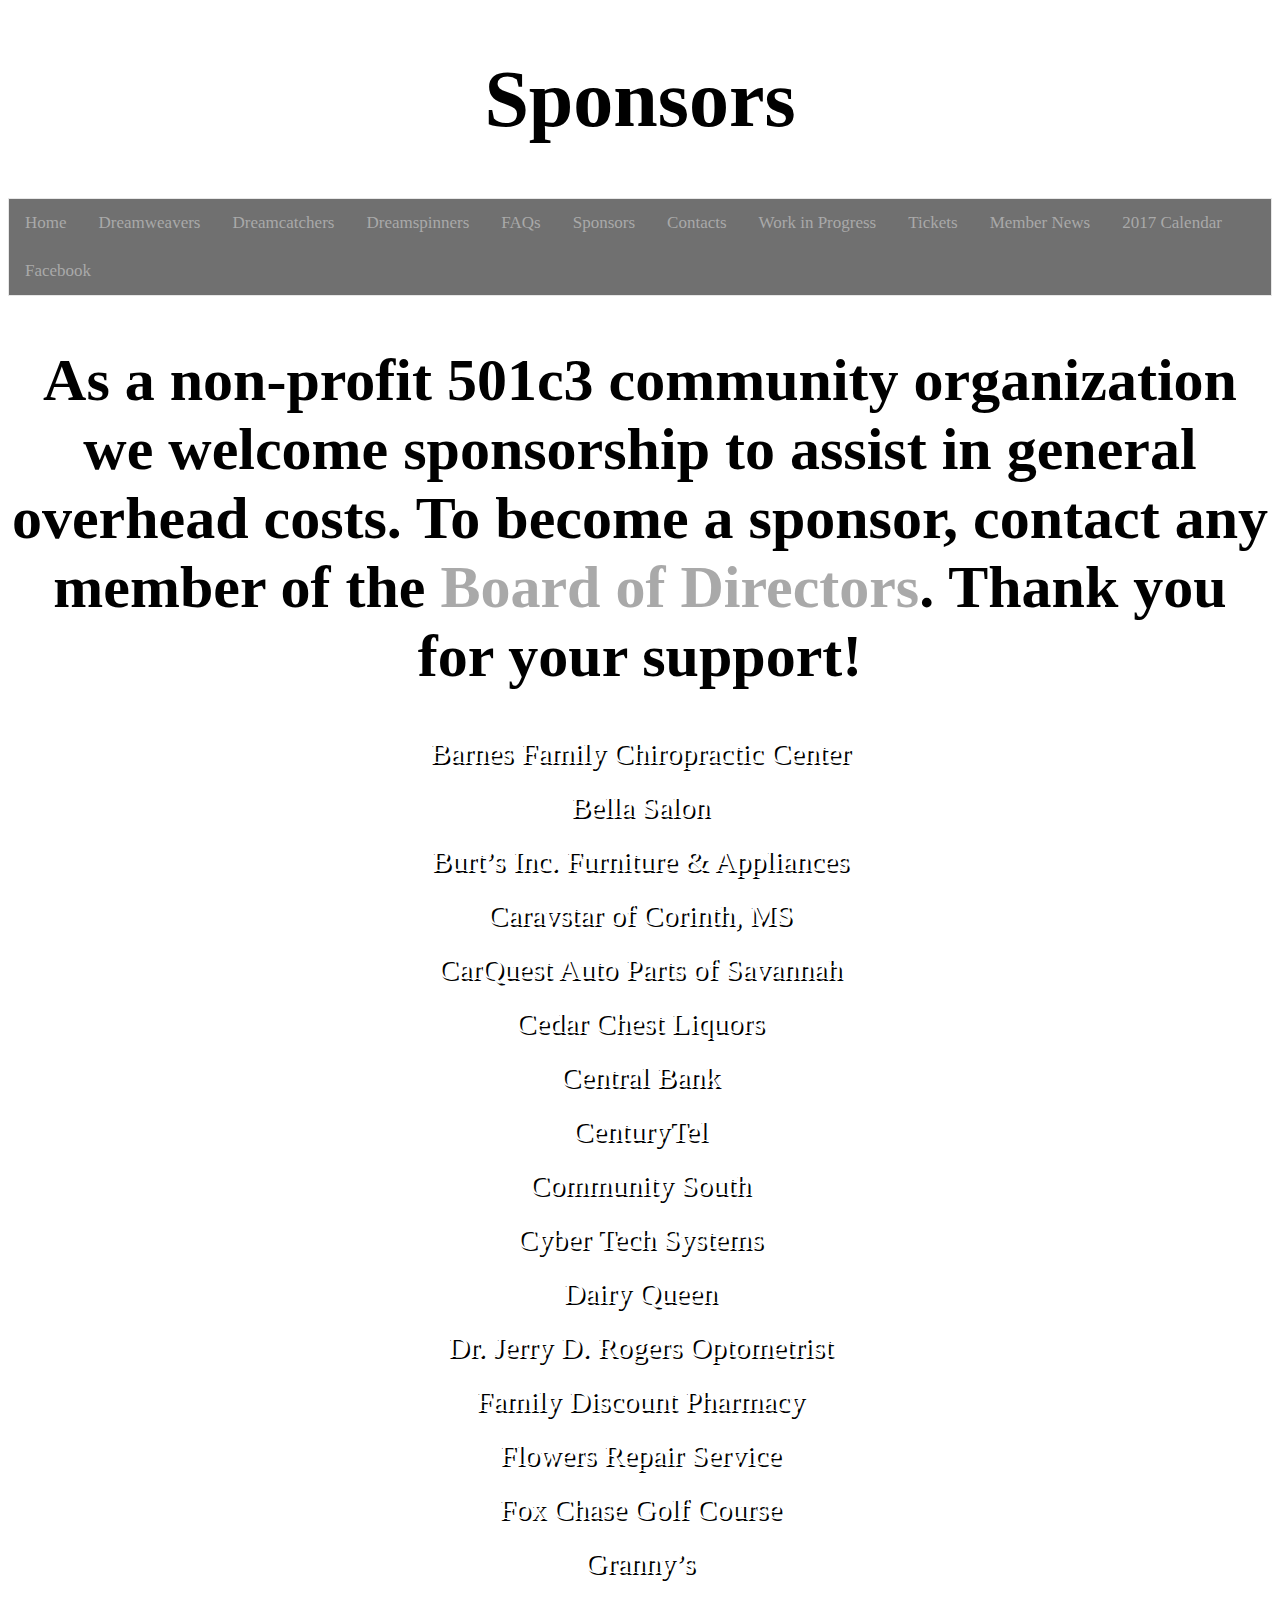
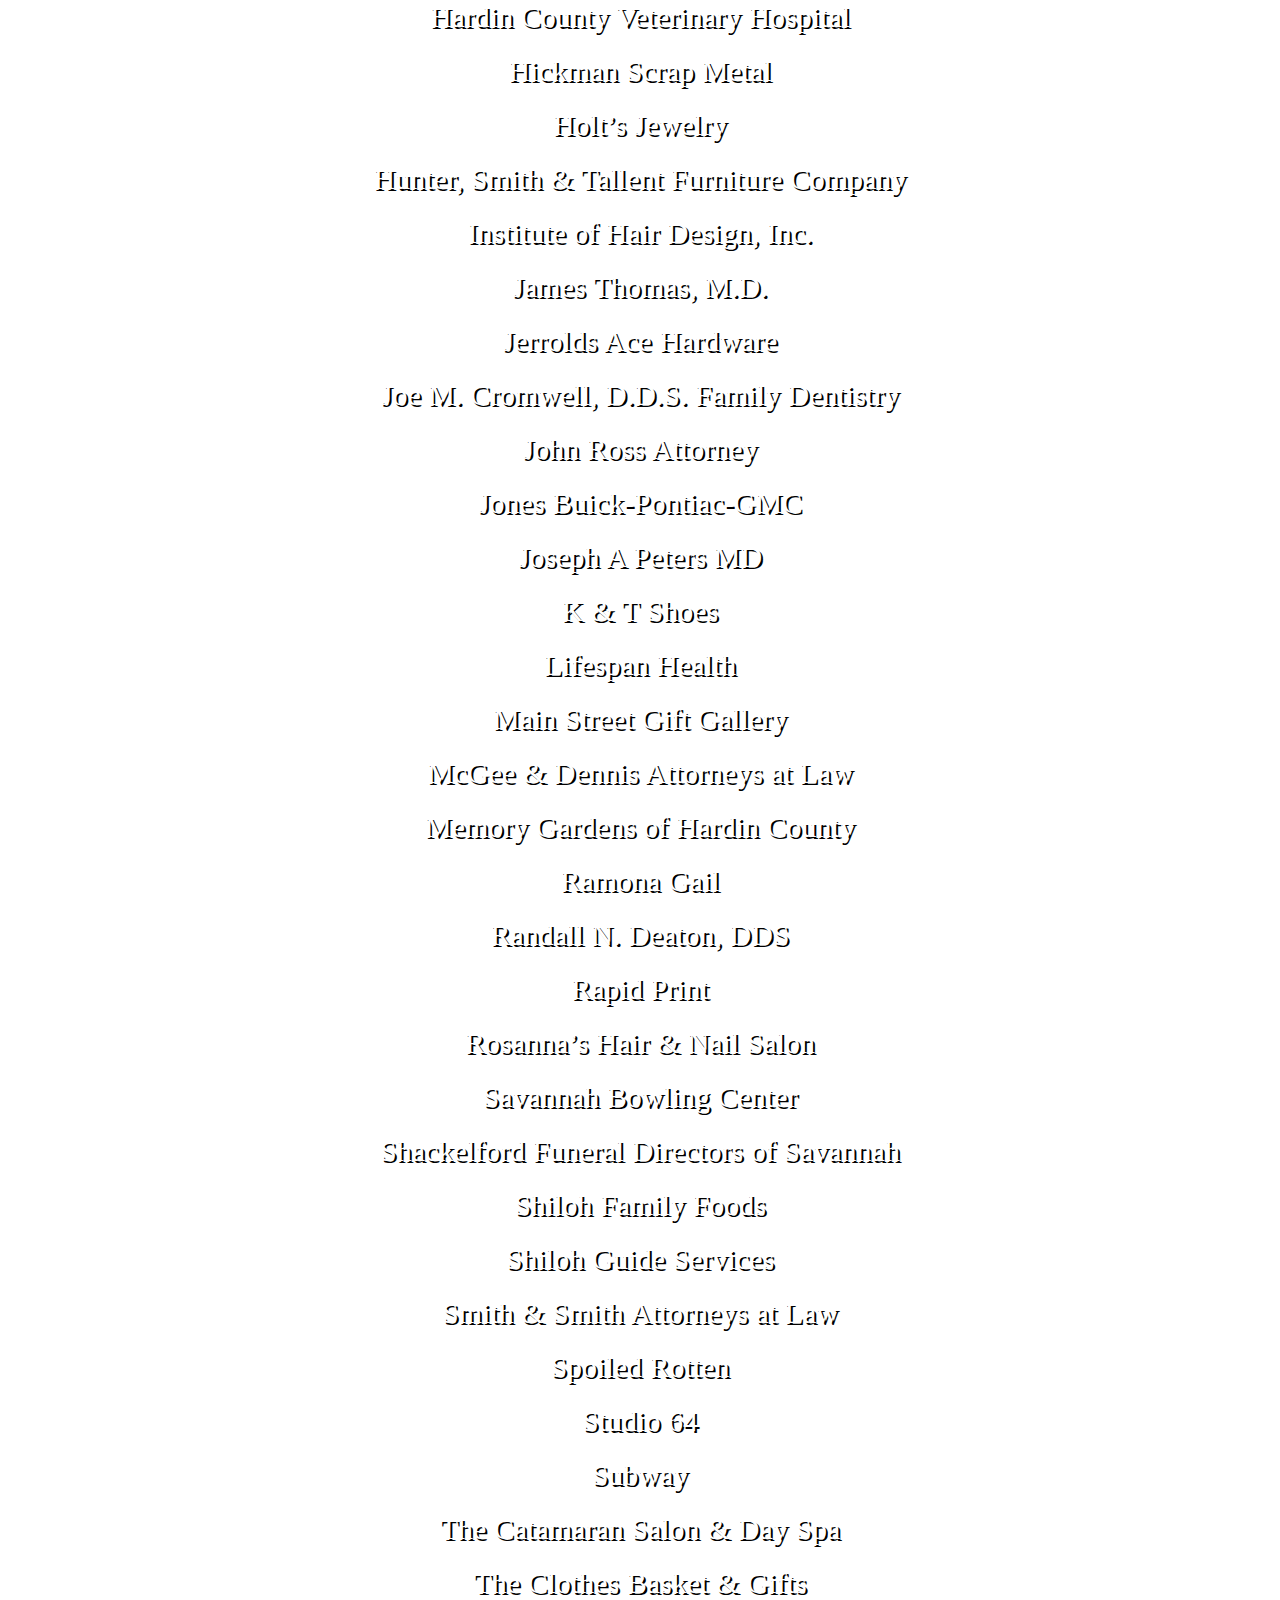
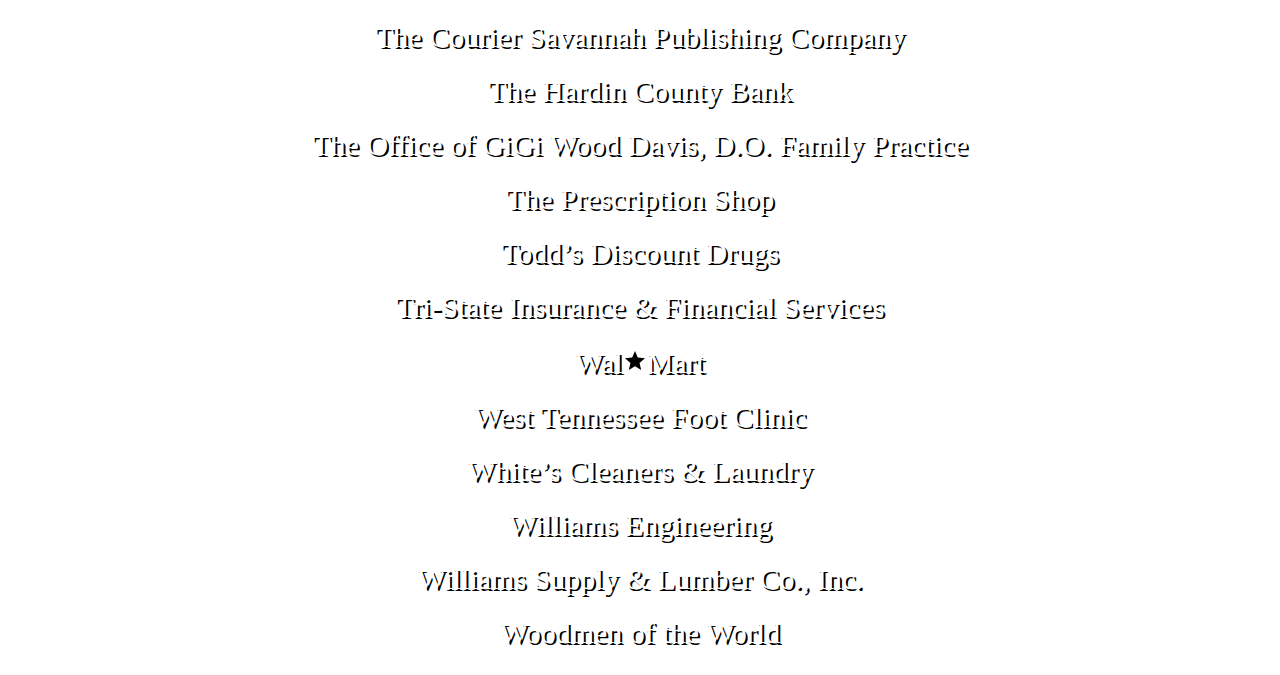
<file: indexspon.html>
<!DOCTYPE html>
<html>
<head>
</head>
<body>
<link rel="stylesheet" type="text/css" href="mainspon.css">
<h1>
   Sponsors </h1>
</body>
<ul>
  <li><a href="index.html">Home</a></li>
  <li><a href="indexwvrs.html">Dreamweavers</a></li>
  <li><a href="indexctchrs.html">Dreamcatchers</a></li>
  <li><a href="indexspinner.html">Dreamspinners</a></li>
  <li><a href="indexfaq.html">FAQs</a></li>
  <li><a href="indexspon.html">Sponsors</a></li>
  <li><a href="indexcon.html">Contacts</a></li>
  <li><a href="indexwip.html">Work in Progress</a></li>
  <li><a href="indextix.html">Tickets</a></li> 
  <li><a href="indexmember.html">Member News</a></li>
 <li class="dropdown">
    <a href="javascript:void(0)" class="dropbtn">2017 Calendar</a>
    <div class="dropdown-content">
      <a href="https://calendar.google.com/calendar/embed?src=savannahtheater@gmail.com&ctz=America/Chicago">Savannah Theater</a>
      <a href="https://www.keepandshare.com/calendar/show.php?i=2210565&vw=year">Dreamweavers</a>  <li><a href="https://www.facebook.com/FIRSTDREAMWEAVER/">Facebook</a></li>
</ul>
<h2>As a non-profit 501c3 community organization we welcome sponsorship
to assist in general overhead costs.  To become a sponsor, contact any
  member of the <a href="indexcon.html">Board of Directors</a>.  Thank you for your support!</h2>

<p> Barnes Family Chiropractic Center</p>
<p>Bella Salon</p>
<p>Burt’s Inc. Furniture & Appliances</p>
<p>Caravstar of Corinth, MS</p>
<p>CarQuest Auto Parts of Savannah</p>
<p>Cedar Chest Liquors</p>
<p>Central Bank</p><p>CenturyTel</p>	
<p>Community South</p>	
<p>Cyber Tech Systems</p>	
<p>Dairy Queen</p>
<p>Dr. Jerry D. Rogers Optometrist</p>
<p>Family Discount Pharmacy</p>
<p>Flowers Repair Service</p>
<p>Fox Chase Golf Course</p>
<p>Granny’s</p>
<p>Hardin County Veterinary Hospital</p>
<p>Hickman Scrap Metal</p>
<p>Holt’s Jewelry</p>
<p>Hunter, Smith & Tallent Furniture Company</p>
<p>Institute of Hair Design, Inc.</p>
<p>James Thomas, M.D.</p>
<p>Jerrolds Ace Hardware</p>
<p>Joe M. Cromwell, D.D.S. Family Dentistry</p>
<p>John Ross Attorney</p>
<p>Jones Buick-Pontiac-GMC</p>
<p>Joseph A Peters MD</p>
<p>K & T Shoes</p>
<p>Lifespan Health</p>
<p>Main Street Gift Gallery</p>
<p>McGee & Dennis Attorneys at Law</p>
<p>Memory Gardens of Hardin County</p>
<p>Ramona Gail</p>
<p>Randall N. Deaton, DDS</p>
<p>Rapid Print</p>
<p>Rosanna’s Hair & Nail Salon</p>
<p>Savannah Bowling Center</p>
<p>Shackelford Funeral Directors of Savannah</p>
<p>Shiloh Family Foods</p>
<p>Shiloh Guide Services</p>
<p>Smith & Smith Attorneys at Law</p>
<p>Spoiled Rotten</p>
<p>Studio 64</p>
<p>Subway</p>
<p>The Catamaran Salon & Day Spa</p>
<p>The Clothes Basket & Gifts</p>
<p>The Courier Savannah Publishing Company</p>
<p>The Hardin County Bank</p>
<p>The Office of GiGi Wood Davis, D.O. Family Practice</p>
<p>The Prescription Shop</p>
<p>Todd’s Discount Drugs</p>
<p>Tri-State Insurance & Financial Services</p>
<p>Wal<svg width="24" height="24" viewBox="0 0 24 24">
  <path d="M12,17.27L18.18,21L16.54,13.97L22,9.24L14.81,8.62L12,2L9.19,8.62L2,9.24L7.45,13.97L5.82,21L12,17.27Z"></path>
</svg>Mart</p>
<p>West Tennessee Foot Clinic</p>
<p>White’s Cleaners & Laundry</p>
<p>Williams Engineering</p>
<p>Williams Supply & Lumber Co., Inc.</p>
<p>Woodmen of the World</p>
</style>
</html>
</file>
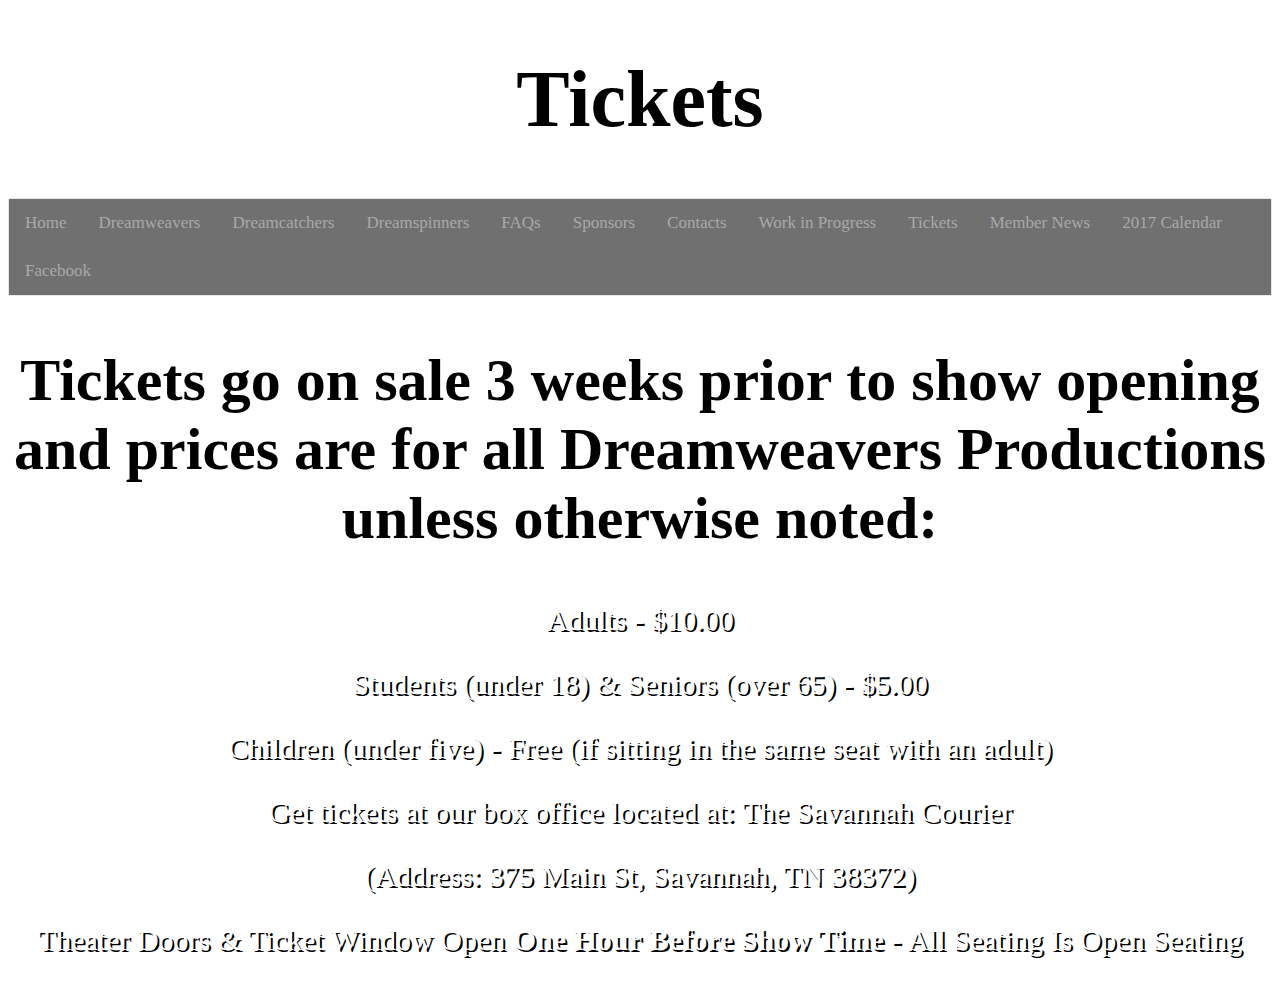
<file: indextix.html>
<!DOCTYPE html>
<html>
<head>
</head>
<body>
<link rel="stylesheet" type="text/css" href="maintix.css"> 
</body>

<h1>
   Tickets  </h1>

<ul>
  <li><a href="index.html">Home</a></li>
  <li><a href="indexwvrs.html">Dreamweavers</a></li>
  <li><a href="indexctchrs.html">Dreamcatchers</a></li>
  <li><a href="indexspinner.html">Dreamspinners</a></li>
  <li><a href="indexfaq.html">FAQs</a></li>
  <li><a href="indexspon.html">Sponsors</a></li>
  <li><a href="indexcon.html">Contacts</a></li>
  <li><a href="indexwip.html">Work in Progress</a></li>
  <li><a href="indextix.html">Tickets</a></li> 
  <li><a href="indexmember.html">Member News</a></li>
<li class="dropdown">
    <a href="javascript:void(0)" class="dropbtn">2017 Calendar</a>
    <div class="dropdown-content">
      <a href="https://calendar.google.com/calendar/embed?src=savannahtheater@gmail.com&ctz=America/Chicago">Savannah Theater</a>
      <a href="https://www.keepandshare.com/calendar/show.php?i=2210565&vw=year">Dreamweavers</a>   <li><a href="https://www.facebook.com/FIRSTDREAMWEAVER/">Facebook</a></li>
</ul>
<h2>Tickets go on sale 3 weeks prior to show opening and prices are for all Dreamweavers Productions unless otherwise noted:</h2>
<p>Adults - $10.00</p>
<p>Students (under 18) & Seniors (over 65) - $5.00</p>
<p>Children (under five) - Free (if  sitting in the same seat with an adult)</p>
<p>Get tickets at our box office located at: The Savannah Courier</p><p> (Address: 375 Main St, Savannah, TN 38372)</p>
<p>Theater Doors &  Ticket Window Open <b>One Hour Before Show Time</b> - All Seating Is Open Seating
</p>
</html>
</file>
<file: maincon.css>
html {}
body {
 font-family: Vivaldi; 
  color: #000000;
    background-image: url("https://scontent-ort2-2.xx.fbcdn.net/v/t1.0-9/23131987_389202394846541_133327466330401123_n.jpg?oh=ffcd3f5ab072206ce67a228cfa78c4f6&oe=5AA40C49") ;
    background-size: 100% 100%;
  font-size: 40px;
background-repeat: no-repeat;
    background-attachment: fixed;
}
ul {
    border: 1px solid #e7e7e7;
    background-color: #f3f3f3;
 font-size: 17px;
    list-style-type: none;
    margin: 0;
    padding: 0;
    overflow: hidden;
    background-color: #707070;
}

li {
    float: left;
}

li a {
    display: block;
    color: white;
    text-align: center;
    padding: 14px 16px;
    text-decoration: none;
}

/* Change the link color to #111 (black) on hover */
li a:hover, .dropdown:hover .dropbtn {
    background-color: #9b3f3f;

}
li.dropdown {
    display: inline-block;
}

.dropdown-content {
    display: none;
    position: absolute;
    background-color: #f9f9f9;
    min-width: 160px;
    box-shadow: 0px 8px 16px 0px rgba(0,0,0,0.2);
    z-index: 1;
}

.dropdown-content a {
    color: black;
    padding: 12px 16px;
    text-decoration: none;
    display: block;
    text-align: left;
}

.dropdown-content a:hover {background-color: #f1f1f1}

.dropdown:hover .dropdown-content {
    display: block;
}
a:link {
    color: darkgray; 
    background-color: transparent; 
    text-decoration: none;
}

a:visited {
    color: darkgray;
    background-color: transparent;
    text-decoration: none;
}

a:hover {
    color: darkgray;
    background-color: transparent;
    text-decoration: none;

}
p{
  font-family: "Lucida Calligraphy", Times, serif;
	  text-align: center;
	  font-size: 30px;
	  color: #ffffff;
	  text-shadow: 2px 2px #000000;
}
img {
  display: left;
    margin: auto;
    width: 15%;
}

p img {
  display: block;
    margin: auto;
    width: 50%;
}
p2 {
  font-family: "Gabriola";
  color:
}
p3 {
  font-family: "Gabriola";
  color:
}
table {
    width: 50%;
}

th {
    height: 50px;
}
th, td {
    padding: 5px;
    text-align: left;
}#customers {
    font-family: "Gabriola";
    border-collapse: collapse;
    width: 100%;
}

#customers td, #customers th {
    border: 1px solid #FFF;
    padding: 5px;
}

#customers tr:nth-child(even){background-color: #FFF;}

#customers tr:hover {background-color: #FFF;}

#customers th {
    padding-top: 5px;
    padding-bottom: 5px;
    text-align: left;
    background-color: #;
    color: none;
}
h1{ text-align: center;}
#customers{
background-color: #FFF;}
</file>
<file: mainfaq.css>
html {}
body {
  font-family: Vivaldi; 
  color: #000000;
    background-image: url("https://scontent-ort2-2.xx.fbcdn.net/v/t1.0-9/23131987_389202394846541_133327466330401123_n.jpg?oh=ffcd3f5ab072206ce67a228cfa78c4f6&oe=5AA40C49") ;
    background-size: 100% 100%;
  font-size: 40px;
background-repeat: no-repeat;
    background-attachment: fixed;
}
ul {
    border: 1px solid #e7e7e7;
    background-color: #f3f3f3;
 font-size: 17px;
    list-style-type: none;
    margin: 0;
    padding: 0;
    overflow: hidden;
    background-color: #707070;
}

li {
    float: left;
}

li a {
    display: block;
    color: white;
    text-align: center;
    padding: 14px 16px;
    text-decoration: none;
}

/* Change the link color to #111 (black) on hover */
li a:hover, .dropdown:hover .dropbtn {
    background-color: #9b3f3f;

}
li.dropdown {
    display: inline-block;
}

.dropdown-content {
    display: none;
    position: absolute;
    background-color: #f9f9f9;
    min-width: 160px;
    box-shadow: 0px 8px 16px 0px rgba(0,0,0,0.2);
    z-index: 1;
}

.dropdown-content a {
    color: black;
    padding: 12px 16px;
    text-decoration: none;
    display: block;
    text-align: left;
}

.dropdown-content a:hover {background-color: #f1f1f1}

.dropdown:hover .dropdown-content {
    display: block;
}
a:link {
    color: darkgray; 
    background-color: transparent; 
    text-decoration: none;
}

a:visited {
    color: darkgray;
    background-color: transparent;
    text-decoration: none;
}

a:hover {
    color: darkgray;
    background-color: transparent;
    text-decoration: none;

}
p {
  font-family: "Gabriola", Times, serif;
 font-size: 30px;
 text-align: center;
 color: #000000;
    background-color: lightgrey;
    width: 1050px;
    padding: 50px;
    margin: 45px;

}
img {
  display: left;
    margin: auto;
    width: 15%;
}
p img {
  display: left;
    margin: auto;
    width: 15%;
}
h1{ text-align: center;}
h2{
  text-align: center; 
}
h3{
  text-align: center; 
}
h4{
  text-align: center; 
}
</file>
<file: mainmember.css>
html {}
body {
 font-family: Vivaldi; 
  color: #000000;
    background-image: url("https://scontent-ort2-2.xx.fbcdn.net/v/t1.0-9/23131987_389202394846541_133327466330401123_n.jpg?oh=ffcd3f5ab072206ce67a228cfa78c4f6&oe=5AA40C49") ;
    background-size: 100% 100%;
  font-size: 40px;
background-repeat: no-repeat;
    background-attachment: fixed;
}
ul {
    border: 1px solid #e7e7e7;
    background-color: #f3f3f3;
 font-size: 17px;
    list-style-type: none;
    margin: 0;
    padding: 0;
    overflow: hidden;
    background-color: #707070;
}

li {
    float: left;
}

li a {
    display: block;
    color: white;
    text-align: center;
    padding: 14px 16px;
    text-decoration: none;
}

/* Change the link color to #111 (black) on hover */
li a:hover, .dropdown:hover .dropbtn {
    background-color: #9b3f3f;

}
li.dropdown {
    display: inline-block;
}

.dropdown-content {
    display: none;
    position: absolute;
    background-color: #f9f9f9;
    min-width: 160px;
    box-shadow: 0px 8px 16px 0px rgba(0,0,0,0.2);
    z-index: 1;
}

.dropdown-content a {
    color: black;
    padding: 12px 16px;
    text-decoration: none;
    display: block;
    text-align: left;
}

.dropdown-content a:hover {background-color: #f3f3f3 }

.dropdown:hover .dropdown-content {
    display: block;
}
a:link {
    color: darkgray; 
    background-color: transparent; 
    text-decoration: none;
}

a:visited {
    color: darkgray;
    background-color: transparent;
    text-decoration: none;
}

a:hover {
    color: darkgray;
    background-color: transparent;
    text-decoration: none;

}
p{
 font-family: "Lucida Calligraphy", Times, serif;
	  text-align: center;
	  font-size: 30px;
	  color: #ffffff;
	  text-shadow: 2px 2px #000000;
}
img {
  display: left;
    margin: auto;
    width: 15%;
}

p img {
  display: center;
    margin: center;
    width: 30%;
}
h1{
text-align:center;}
h2 img{
	display: center;
    margin: center;
    width: 100%;
	}
h2{
  text-align: center;
  font-family: "Gabriola", ThreeDFace;
}
	h3, h4, h5, h6{
		font-size: 40px;
	font-family: "Gabriola", ThreeDFace;
	text-align: center;}
</file>
<file: mainspon.css>
html {}
body {
 font-family: Vivaldi; 
  color: #000000;
    background-image: url("https://scontent-ort2-2.xx.fbcdn.net/v/t1.0-9/23131987_389202394846541_133327466330401123_n.jpg?oh=ffcd3f5ab072206ce67a228cfa78c4f6&oe=5AA40C49") ;
    background-size: 100% 100%;
  font-size: 40px;
background-repeat: no-repeat;
    background-attachment: fixed;
}
ul {
    border: 1px solid #e7e7e7;
    background-color: #f3f3f3;
 font-size: 17px;
    list-style-type: none;
    margin: 0;
    padding: 0;
    overflow: hidden;
    background-color: #707070;
}

li {
    float: left;
}

li a {
    display: block;
    color: white;
    text-align: center;
    padding: 14px 16px;
    text-decoration: none;
}

/* Change the link color to #111 (black) on hover */
li a:hover, .dropdown:hover .dropbtn {
    background-color: #9b3f3f;

}
li.dropdown {
    display: inline-block;
}

.dropdown-content {
    display: none;
    position: absolute;
    background-color: #f9f9f9;
    min-width: 160px;
    box-shadow: 0px 8px 16px 0px rgba(0,0,0,0.2);
    z-index: 1;
}

.dropdown-content a {
    color: black;
    padding: 12px 16px;
    text-decoration: none;
    display: block;
    text-align: left;
}

.dropdown-content a:hover {background-color: #f1f1f1}

.dropdown:hover .dropdown-content {
    display: block;
}

p{
  text-align:center;
   line-height: 0.8;
   font-family: "Lucida Calligraphy", Times, serif;
	  font-size: 30px;
	  color: #ffffff;
	  text-shadow: 2px 2px #000000;
}
h1{
text-align: center;}
h2{
  text-align:center;
    font-family: "Gabriola";

}
img {
  display: center;
    margin: auto;
    width: 15%;
}
a:link {
    color: darkgray; 
    background-color: transparent; 
    text-decoration: none;
}

a:visited {
    color: darkgray;
    background-color: transparent;
    text-decoration: none;
}

a:hover {
    color: darkgray;
    background-color: transparent;
    text-decoration: none;

}
</file>
<file: maintix.css>
html {}
body {
  font-family: Vivaldi; 
  color: #000000;
    background-image: url("https://scontent-ort2-2.xx.fbcdn.net/v/t1.0-9/23131987_389202394846541_133327466330401123_n.jpg?oh=ffcd3f5ab072206ce67a228cfa78c4f6&oe=5AA40C49") ;
    background-size: 100% 100%;
  font-size: 40px;
background-repeat: no-repeat;
    background-attachment: fixed;
}
ul {
    border: 1px solid #e7e7e7;
    background-color: #f3f3f3;
   font-size: 17px;
    list-style-type: none;
    margin: 0;
    padding: 0;
    overflow: hidden;
    background-color: #707070;
}

li {
    float: left;
}

li a {
    display: block;
    color: white;
    text-align: center;
    padding: 14px 16px;
    text-decoration: none;
}

/* Change the link color to #111 (black) on hover */
li a:hover, .dropdown:hover .dropbtn {
    background-color: #9b3f3f;

}
li.dropdown {
    display: inline-block;
}

.dropdown-content {
    display: none;
    position: absolute;
    background-color: #f9f9f9;
    min-width: 160px;
    box-shadow: 0px 8px 16px 0px rgba(0,0,0,0.2);
    z-index: 1;
}

.dropdown-content a {
    color: black;
    padding: 12px 16px;
    text-decoration: none;
    display: block;
    text-align: left;
}

.dropdown-content a:hover {background-color: #f1f1f1}

.dropdown:hover .dropdown-content {
    display: block;
}
a:link {
    color: darkgray; 
    background-color: transparent; 
    text-decoration: none;
}

a:visited {
    color: darkgray;
    background-color: transparent;
    text-decoration: none;
}

a:hover {
    color: darkgray;
    background-color: transparent;
    text-decoration: none;

}
p{
  font-family: "Lucida Calligraphy", Times, serif;
	  text-align: center;
	  font-size: 30px;
	  color: #ffffff;
	  text-shadow: 2px 2px #000000; 
}
h1{text-align: center;}
h2{
    text-align: center; 

}

img {
  display: center;
    margin: auto;
    width: 15%;
}
</file>
